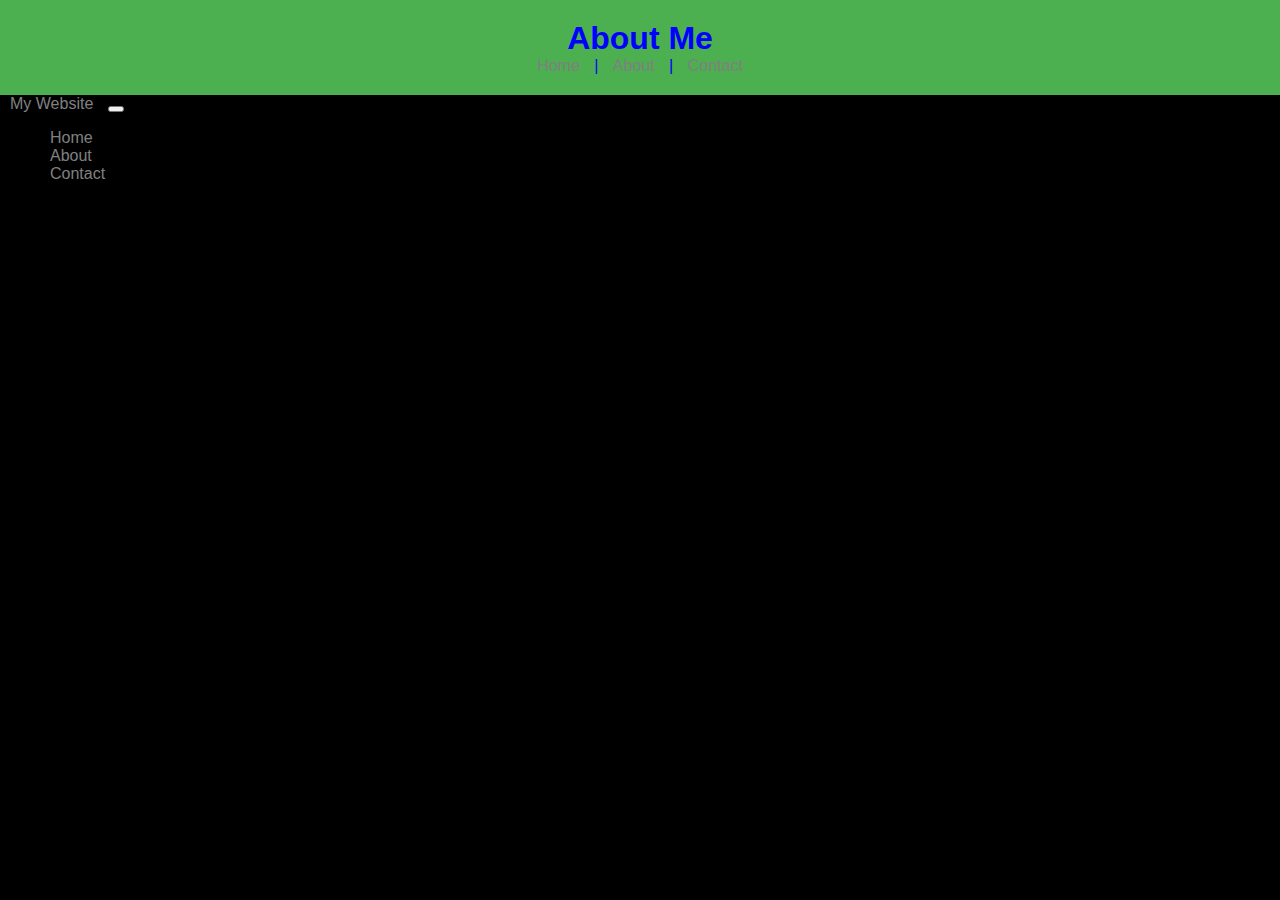
<file: about.html>
<!DOCTYPE html>

<html lang="en">

<head>

  <meta charset="UTF-8">

  <meta name="viewport" content="width=device-width, initial-scale=1.0">

  <title>About Me</title>
  
  <!-- Bootstrap CSS -->

  <link href="https://cdn.jsdelivr.net/npm/bootstrap@5.3.0/dist/css/bootstrap.min.css" rel"stylesheet">

  <!-- Custom CSS -->
  
  <link rel="stylesheet" href="style.css">

</head>

<body>

  <header>

     <h1>About Me</h1>

     <nav>

       <a href="index.html">Home</a> |

       <a href="about.html">About</a> |

       <a href="contact.html">Contact</a>

     </nav>

   </header>
  
      <nav class="navbar navbar-expand-lg navbar-dark bg-dark">

           <div class="container">

               <a class="navbar-brand" href="index.html">My Website</a>

               <button class="navbar-toggler" type="button" data-bs-toggle="collapse" data-bs-target="#navbarNav">

                  <span class="navbar-toggler-icon"></span>

               </button>

               <div class="collapse navbar-collapse" id="navbarNav">

                   <ul class="navbar-nav">

                     <li class="nav-item">

                        <a class="nav-link" href="index.html">Home</a>

                     </li>

                     <li class="nav-item">

                         <a class="nav-link" href="about.html">About</a>

                     </li>

                     <li class="nav-item">

                         <a class="nav-link" href="contact.html">Contact</a>

                     </li>

                  </ul>

               </div>

          </div>

      </nav>

</header>

   <main>
<main class="container my-5">

     <h2>About Me</h2>
  
     <p>Hi! I'm a beginner web developer learning how to use GitHub Pages.</p>

     <p>This is my first multi-page website, and I'm excited to share it with you!</p>

   </main>


   <footer>

      <p>&copy; 2023 your name</p>

   </footer>
       <script src="https://cdn.jsdelivr.net/npm/@popperjs/core@2.11.6/dist/umd/popper.min.js"></script>

       <script src="https://cdn.jsdelivr.net/npm/bootstrap@5.3.0/dist/js/bootstrap.min.js"></script>
</body>

</html>
</file>
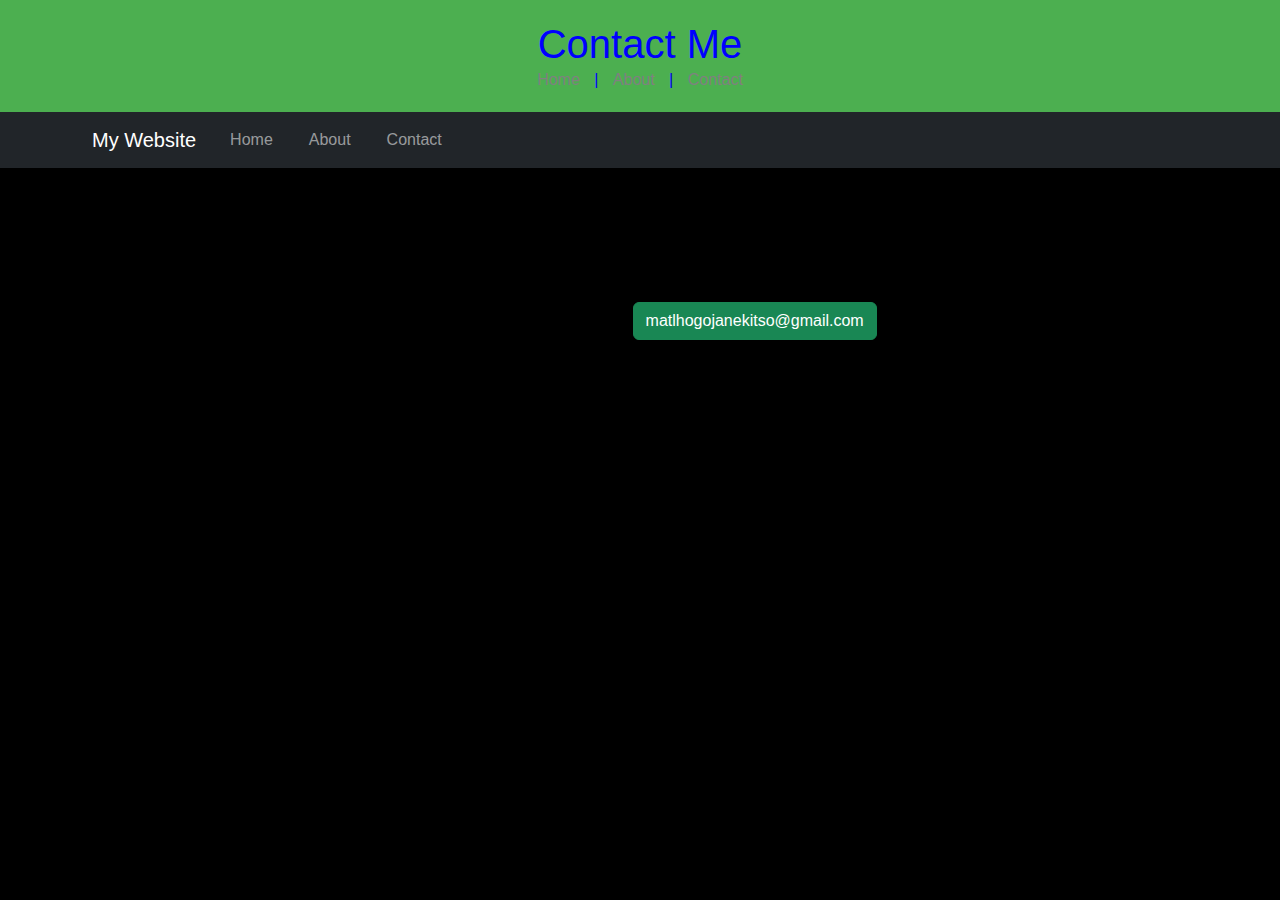
<file: contact.html>
<!DOCTYPE html>

<html lang="en">

<head>

  <meta charset="UTF-8">

  <meta name="viewport" content="width=device-width, initial-scale=1.0">

  <title>Contact Me</title>
  
  <!-- Bootstrap CSS -->
  
  <link href="https://cdn.jsdelivr.net/npm/bootstrap@5.3.0/dist/css/bootstrap.min.css" rel="stylesheet">

  <!-- Custom CSS -->
  
  <link rel="stylesheet" href="style.css">

</head>
 
<body>

  <header>

     <h1>Contact Me</h1>

     <nav>

       <a href="index.html">Home</a> |

       <a href="about.html">About</a> |

       <a href="contact.html">Contact</a>

     </nav>

   </header>
      <nav class="navbar navbar-expand-lg navbar-dark bg-dark">

          <div class="container">

              <a class="navbar-brand" href="index.html">My Website</a>

              <button class="navbar-toggler" type="button" data-bs-toggle="collapse" data-bs-target="#navbarNav">

                 <span class="navbar-toggler-icon"></span>

              </button>

              <div class="collapse navbar-collapse" id="navbarNav">

                  <ul class="navbar-nav">

                     <li class="nav-item">

                         <a class="nav-link" href="index.html">Home</a>

                     </li>

                     <li class="nav-item">

                         <a class="nav-link" href="about.html">About</a>

                     </li>

                     <li class="nav-item">

                         <a class="nav-link" href="contact.html">Contact</a>

                     </li>

                 </ul>

            </div>

       </div>

    </nav>

</header>

   <main>
<main class="container my-5">
     <h2>Contact Me</h2>
     <p>If you'd like to get in touch, feel free to email me at <a href="mailto:matlhogojanekitso@gmail.com" class="btn btn-success">matlhogojanekitso@gmail.com</a>.</p>

   </main>


   <footer>

     <p>&copy; 2025 Your Name</p>

   </footer>

</body>
     <!-- Your content goes here -->


     <!-- Bootstrap JS and dependencies -->

     <script src="https://cdn.jsdelivr.net/npm/@popperjs/core@2.11.6/dist/umd/popper.min.js"></script>

     <script src="https://cdn.jsdelivr.net/npm/bootstrap@5.3.0/dist/js/bootstrap.min.js"></script>

</body>
  
</html>
</file>
<file: style.css>
selector {

    property: value;

}

body{

   font-family: Arial, sans-serif;

   color: #000000;

   background-color: #000000;

   margin: 0;

   padding: 0;

   line-height= 1.6;

header{

   background-color: #4CAF50;

   color: blue;

   padding: 20px;

   text-align: center;

}


header h1 {

   margin: 0;

}


nav a {

    color: #808080;

    text-decoration: none;

    margin: 0 10px;

}



nav a:hover{

   text-decoration: underline;

}


main {

   padding: 20px;

   max-width: 800px;

   margin: 0 auto;

}


main img {

    max-width: 100%;

    height: auto;

    display: block;

    margin: 20px 0;

}


footer [

   background-color: #333

   color: white;

   text-align: center;

   padding: 10px;

   position: fixed;

   bottom: o;

   width: 100%

}

p {

   font-size: 1.1em;

}


a {

   color: #4CAF50

   text-decoration: none;

}


a=hover {

   text-decoration: underline;

}

img {

   border: 5px solid #4CAF50;

   border-radius: 10px;

}

main a[href^="mailto:"] {

   color: #ff5722

   font-weight: bold;

}
</file>
